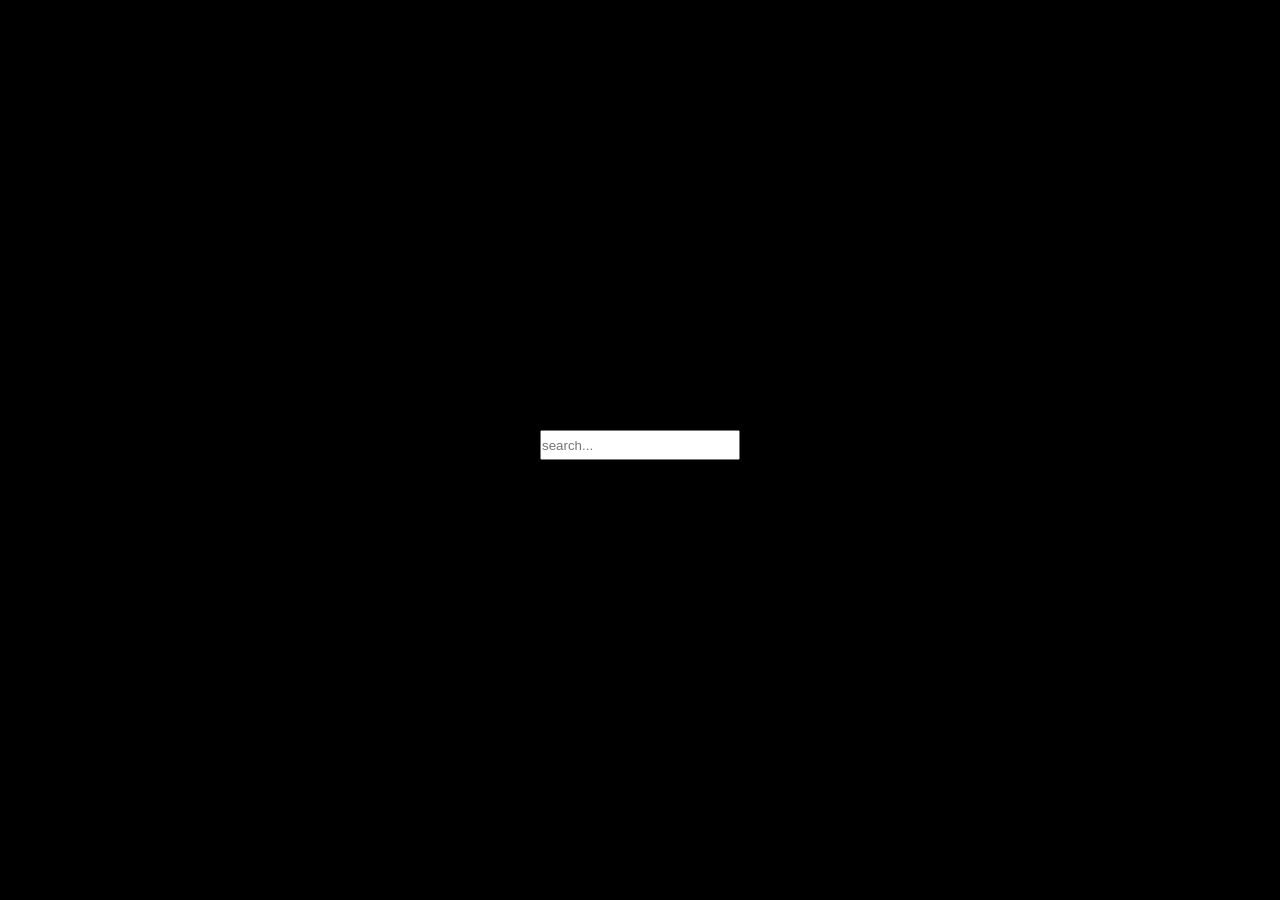
<file: Web-Dev-Practice/DOM PROJECTS/image/DOM.html>
<!DOCTYPE html>
<html lang="en">

<head>
    <meta charset="UTF-8">
    <meta name="viewport" content="width=device-width, initial-scale=1.0">
    <title>DOM PRACTICE</title>
    <link rel="stylesheet" href="DOM.css">
</head>


<body>

    <!--
 Project NO : 1 BUTTON CLICK ON OFF                    
<button id="OFF"></button>   
-->



    <!--
 Project NO : 2 USE  OF INPUT EVENTLISNER
<input placeholder="type">                                
 -->


    <!--
 Project NO : 3 USE  OF CHANGE EVENTLISNER  
  <h3>Select Your Favorite fruit name</h3>
    <select name="Fruits" id="Fruits">
        <option selected disabled>chose your fav fruit</option>
        <option value="apple">apple</option>
        <option value="grapes">grapes</option>
        <option value="banana">banana</option>
        <option value="mango">mango</option>
    </select> 
-->



    <!-- 
Project NO : 4 USE  KEYDOWN EVENTLISNER. 
    <div id="box">
        <h1>1</h1>
    </div> 
-->



    <!-- 
  Project NO : 5 USE  OF CLICK AND CHANGE EVENTLISTENER. 
<div id="file">
    <input type="file" id="input">
 <button id="btn">select file</select></button>
</div>  
-->



    <!-- 
Project NO : 6 USE  OF SUBMIT EVENTLISTENER. IF WE SUBMIT FORM THEN APEAR NEW CARD WITH FORM VALUES .
<div id="main">
<form id="details" >
    <input type="text" placeholder="Name">
    <input type="text" placeholder="Email">
    <input type="text" placeholder="age">
    <input type="text" placeholder="profile pic">
    <input type="submit" >
</form>
</div>
 -->



    <!--
 Project NO : 7 USE  OF MOUSEOVER EVENTLISTENER. IF WE MOVE MOUSE  THEN WITH OVER DIV MOVE WITH MOUSE MOVEMENT
<div id="box">
</div> 
-->



    <!-- 
 Project NO : 9 PRACTICE BUBLING CONCET.
<ul>
    <li>apple</li>
    <li>mango</li>
    <li>banana</li>
</ul> 
-->



    <!-- 
  Project NO : 10 COUNT CHARCTERS. 
<div id="main">
<input placeholder="type anthing">
<h1 >Characer Left:<span>20</span></h1>
</div>  
 -->





    <!-- Project NO : 11 CREATE A FORM VALIDATOR. -->
    <!-- <div class="container">

    <h2>Login Form</h2>

    <form id="form">

        <input autocomplete="off" type="text" id="email" placeholder="Enter Email">
        <p class="error" id="emailError"></p>

        <input type="password" id="password" placeholder="Enter Password">
        <p class="error" id="passError"></p>

        <button type="submit">Submit</button>

    </form>  

</div> -->




    <!-- Project NO : 13 USE OF SETITERVAL AND CLEARINTERVAL TO CREATE A COUNTER PROGRESS BAR .
 <div id="container">
    <h2>Downloding...</h2>
    <div id="progress-box">
        <div id="progress-bar"></div>
    </div>
    <p>0%</p>
 </div> -->





    <div class="main">
        <h1></h1>
       <input type="text" name="" class="search" placeholder="search...">
        <div class="cards">
    
        </div>
    </div>




    <script src="DOM.js"></script>


</body>

</html>
</file>
<file: Web-Dev-Practice/DOM PROJECTS/image/DOM.css>
* {
    margin: 0;
    padding: 0;
    box-sizing: border-box;
}

html,
body {
    height: 100%;
    width: 100%;

}

/* Project NO : 1 BUTTON CLICK ON OFF */
/* 
#OFF {
    height: 100px;
    width: 100px;
    color: red;
    position: absolute;
    left: 30%;
    top: 30%;
    font-size: larger;
}
.ON {
    height: 100px;
    width: 100px;
    background-color: yellowgreen;
    color: red;
    position: absolute;
    left: 30%;
    top: 30%;
    font-size: larger;
} */



/* Project NO : 4 USE  KEYDOWN EVENTLISNER. */
/* #box{
    display: flex;
    width: 100%;
    height: 100%;
    align-items: center;
    justify-content: center;
    background-color: #222;
}
h1{
    color:red;
    font-size: 10rem;
    font-family: Impact, Haettenschweiler, 'Arial Narrow Bold', sans-serif;
    user-select: none;
    font-weight: 300;
} */



/* 
Project NO : 5 USE  OF CLICK AND CHANGE EVENTLISTENER.
#file{
    height: 100%;
    width: 100%;
    display: flex;
    align-items: center;
    justify-content: center;
}

#input{
    display: none;
}
#btn{
    text-transform: capitalize;
    height: 60px;
    min-width: 120px; 
    background-color: aqua;
    border:none;
    font-weight: 500;
    font-size: large;
} */


/* 
Project NO : 6 USE  OF SUBMIT EVENTLISTENER. IF WE SUBMIT FORM THEN APEAR NEW CARD WITH FORM VALUES .
form {
    display: flex;
    flex-direction: column;
    gap: 10px;
    width: 200px;
}
#main {
    padding: 100px 100px;
}
.profile {
    height: 50px;
    width: 50px;
    overflow: hidden;
    border-radius: 50px;
}
.profile img {
    height: 100%;
    width: 100%;
    object-fit: cover;
}
.card {
    position: relative;
    top: 10px;
    height: 200px;
    max-width: 200px;
    background-color: aquamarine;
    padding: 10px;
} */



/* 
Project NO : 7 USE  OF MOUSEOVER EVENTLISTENER. IF WE MOVE MOUSE  THEN WITH OVER DIV MOVE WITH MOUSE MOVEMENT.
#box{
    position: absolute;
    height: 200px;
    width: 200px;
    background-color: yellow;
    
} */




/* 
 Project NO : 9 PRACTICE BUBLING CONCET.
.l{
    text-decoration: line-through;
}
ul{
    padding: 100px 100px;
    font-size: large;
    text-transform: capitalize;
} */



 /* Project NO : 10 COUNT CHARCTERS.
#main{
    height: 100%;
    width: 100%;
    display: flex;
    flex-direction:column;
    align-items: center;
    justify-content: center;
   
}
input{
    height: 30px;
} */



/* 
Project NO : 11 CREATE A FORM VALIDATOR.
body{
height:100vh;
display:flex;
justify-content:center;
align-items:center;
background:#f2f2f2;
}

.container{
background:white;
padding:30px;
border-radius:10px;
width:300px;
text-align:center;
box-shadow:0 0 10px rgba(0,0,0,0.1);
}

input{
width:100%;
padding:10px;
margin-top:15px;
border:1px solid #ccc;
border-radius:5px;
}

button{
width:100%;
padding:10px;
margin-top:20px;
border:none;
background:#007bff;
color:white;
border-radius:5px;
cursor:pointer;
}

button:hover{
background:#0056b3;
}

.error{
color:red;
font-size:14px;
text-align:left;
margin-top:5px;
} */





/* Project NO : 13 USE OF SETITERVAL AND CLEARINTERVAL TO CREATE A COUNTER PROGRESS BAR .
body{
    font-family: Arial, Helvetica, sans-serif;
    background:gray;
    display: flex;
    align-items: center;
    justify-content: center;
    height: 100vh;
}
#container{
    background-color:white ;
    width: 300px;
    padding: 10px;
    border-radius: 10px;
    text-align: center;
    box-shadow:0 0 10px rgba(0,0,0,0.2);
}

#progress-box{
    width: 100%;
    height: 20px;
    margin-top: 7px;
    overflow: hidden;
    border-radius: 20px;
 
}

#progress-bar{
    background-color:aqua;
    width: 0%;
    height:100% ;
    background:linear-gradient(90deg,#4facfe,#00f2fe);
}

p{
    margin-top: 5px;
} */







h1{
    color: red;
}
body {
  background: #000000;
  display: flex;
  justify-content: center;
  align-items: center;
  height: 100vh;
  font-family: "Helvetica Neue", sans-serif;
}


.main{
    align-items: center;
    display: flex;
    flex-direction: column;
}
input{
    margin-bottom: 10px;
    height: 30px;
    width: 200px;
    
}



.cards{
  display: flex;
  gap: 20px;
}


.card {
  position: relative;
  width: 200px;
  height: 300px;
  overflow: hidden;
  border-radius: 10px;
  box-shadow: 0 20px 60px rgba(0, 0, 0, 0.4);
}

.bg-img {
  width: 100%;
  height: 100%;
  object-fit: cover;
  display: block;
}

.blurred-layer {
  position: absolute;
  bottom: 0;
  width: 100%;
  height: 100%;
  background-size: cover;
  background-position: bottom;
  filter: blur(10px);
  z-index: 1;
  mask-image: linear-gradient(to top, rgba(0, 0, 0, 1), rgba(0, 0, 0, 0));
  mask-size: 100% 100%;
  mask-repeat: no-repeat;

  -webkit-mask-image: linear-gradient(
    to top,
    rgba(0, 0, 0, 1),
    rgba(0, 0, 0, 0)
  );
  -webkit-mask-size: 100% 100%;
  -webkit-mask-repeat: no-repeat;
}

.content {
  position: absolute;
  bottom: 20px;
  left: 20px;
  color: red;
  z-index: 2;
}

.content h3 {
  font-size: 18px;
  font-weight: bold;
  margin-bottom: 6px;
}

.content p {
  font-size: 14px;
  line-height: 1.4;
}
</file>
